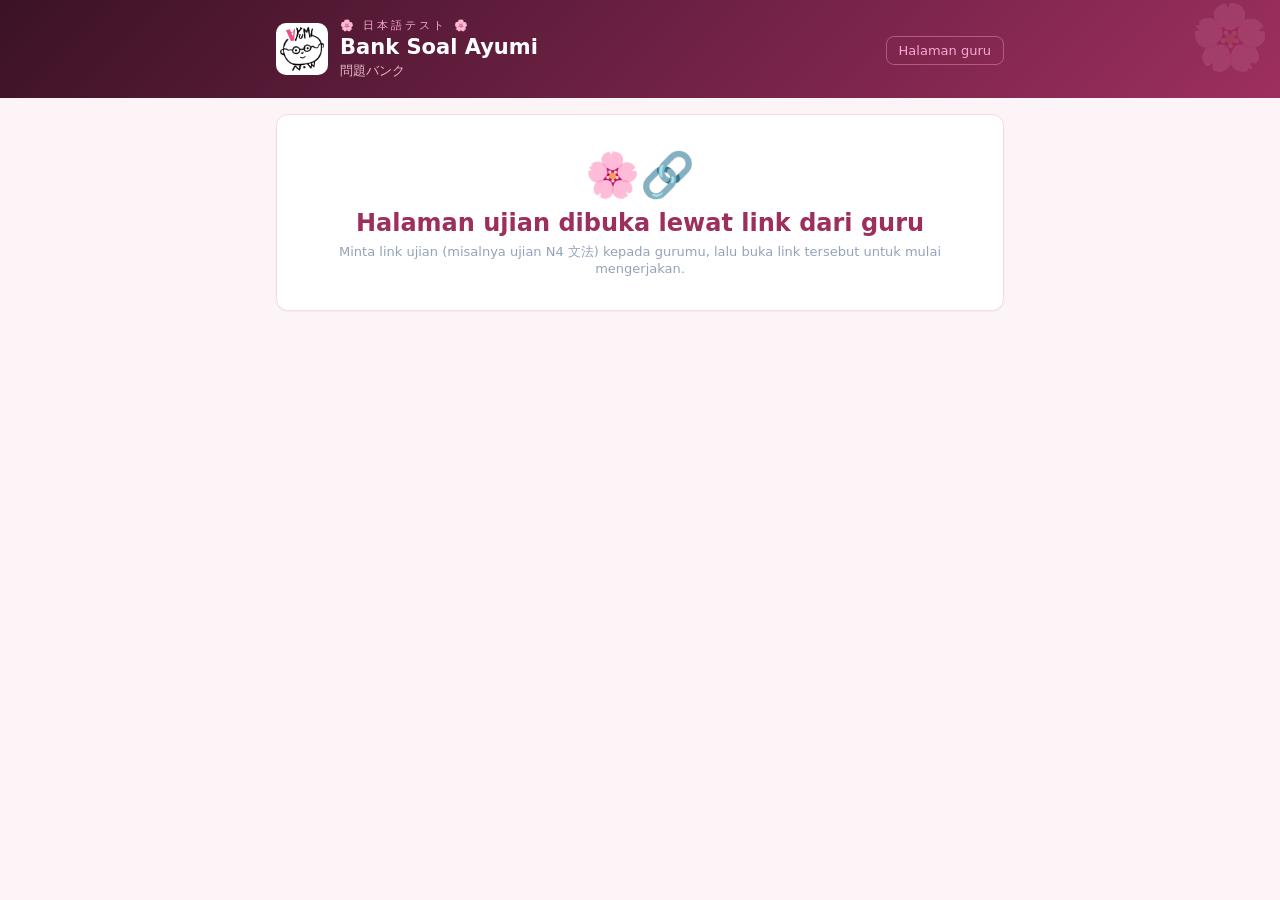
<file: index.html>
<!DOCTYPE html>
<html lang="id">
<head>
<meta charset="utf-8">
<meta name="viewport" content="width=device-width, initial-scale=1">
<title>Bank Soal Ayumi — Ujian Bahasa Jepang</title>
<link rel="icon" href="assets/logo.png">
<link rel="stylesheet" href="css/style.css">
</head>
<body>
<header>
  <div class="sakura">🌸</div>
  <div class="wrap">
    <img src="assets/logo.png" alt="Logo Ayumi">
    <div>
      <div class="eyebrow">🌸 日本語テスト 🌸</div>
      <h1>Bank Soal Ayumi</h1>
      <div class="sub" id="subjudul">Memuat soal…</div>
    </div>
    <div class="nav"><a href="guru.html">Halaman guru</a></div>
  </div>
</header>
<main class="wrap" id="app"><div class="card muted">Memuat bank soal…</div></main>
<script src="js/murid.js"></script>
</body>
</html>
</file>
<file: css/style.css>
*{box-sizing:border-box;margin:0;padding:0}
body{font-family:'Hiragino Kaku Gothic ProN','Yu Gothic','Noto Sans JP',system-ui,sans-serif;background:#fdf4f8;color:#1e293b}
.wrap{max-width:760px;margin:0 auto;padding:16px}
header{background:linear-gradient(135deg,#3b1226,#9d2f5e);color:#fff;position:relative;overflow:hidden}
header .wrap{padding:18px 16px;display:flex;align-items:center;gap:12px}
header .sakura{position:absolute;right:10px;top:0;font-size:64px;opacity:.12;pointer-events:none}
header img{height:52px;width:52px;border-radius:10px;background:#fff;padding:4px;object-fit:contain}
.eyebrow{font-size:11px;letter-spacing:3px;color:#f9a8d4;text-transform:uppercase}
h1{font-size:21px;margin-top:2px}
.sub{font-size:13px;color:#e9b9cd;margin-top:3px}
.nav{margin-left:auto}
.nav a{color:#f9a8d4;font-size:13px;text-decoration:none;border:1px solid rgba(249,168,212,.4);padding:6px 12px;border-radius:8px}
.card{background:#fff;border:1px solid #f9d8e6;border-radius:12px;padding:16px;margin-bottom:14px;box-shadow:0 1px 2px rgba(0,0,0,.04)}
label{display:block;font-size:12px;color:#64748b;margin-bottom:4px}
input[type=text],input[type=password],select,textarea{width:100%;border:1px solid #f3b8d2;border-radius:8px;padding:9px;font-size:15px;font-family:inherit;background:#fff;color:#1e293b}
textarea{min-height:70px;resize:vertical}
.row{display:flex;gap:10px;flex-wrap:wrap}
.row>div{flex:1;min-width:120px}
.btn{display:inline-block;border:none;border-radius:8px;padding:10px 20px;font-size:14px;font-weight:600;cursor:pointer;font-family:inherit;text-decoration:none}
.btn-pink{background:#db2777;color:#fff}
.btn-pink:hover{background:#be185d}
.btn-tua{background:#be185d;color:#fff}
.btn-putih{background:#fff;color:#9d2f5e;border:1px solid #f3b8d2}
.btn-putih:hover{background:#fdf2f7}
.btn-merah{background:#fff;color:#e11d48;border:1px solid #fecdd3}
.btn-kecil{padding:5px 12px;font-size:12px}
.qno{font-weight:700;margin-bottom:6px}
.qtxt{white-space:pre-wrap;margin-bottom:10px}
.qimg{max-width:100%;max-height:260px;border:1px solid #f3d3e1;border-radius:8px;margin-bottom:10px}
.opts{display:grid;grid-template-columns:1fr 1fr;gap:8px}
.opt{text-align:left;background:#fdf7fa;border:2px solid #f3d3e1;border-radius:8px;padding:8px;font-size:14px;cursor:pointer;font-family:inherit;color:#1e293b}
.opt img{max-width:100%;max-height:130px;display:block;border-radius:6px;background:#fff;margin-top:4px}
.opt .hrf{display:inline-flex;width:22px;height:22px;border:2px solid #f3b8d2;border-radius:50%;align-items:center;justify-content:center;font-size:11px;font-weight:700;color:#9d2f5e}
.opt.sel{background:#fce7f3;border-color:#db2777}
.opt.sel .hrf{background:#db2777;border-color:#db2777;color:#fff}
.opt.kunci{background:#ecfdf5;border-color:#10b981}
.opt.salah{background:#fff1f2;border-color:#fb7185}
.bar{position:sticky;top:0;background:#fdf4f8;border-bottom:1px solid #f9d8e6;padding:10px 0;display:flex;justify-content:space-between;align-items:center;z-index:5;gap:8px;flex-wrap:wrap}
.skor{font-size:52px;font-weight:800;text-align:center}
.hij{color:#059669}.kun{color:#d97706}.mer{color:#e11d48}
.tengah{text-align:center}
.tag{display:inline-block;font-size:11px;font-weight:700;border-radius:999px;padding:2px 10px;margin-left:6px}
.tag-b{background:#d1fae5;color:#047857}.tag-s{background:#ffe4e6;color:#be123c}
.lvl{display:inline-block;font-size:11px;font-weight:700;border-radius:999px;padding:2px 9px;border:1px solid #f3b8d2;background:#fdf2f7;color:#9d2f5e;margin-right:4px}
.kat{display:inline-block;font-size:11px;border-radius:999px;padding:2px 9px;background:#f1f5f9;color:#475569}
.skrip{background:#f5f3ff;border:1px solid #ddd6fe;color:#5b21b6;border-radius:8px;padding:8px 10px;font-size:13px;white-space:pre-wrap;margin-top:8px}
.pjl{font-size:12px;color:#64748b;border-top:1px solid #fbe7f0;margin-top:8px;padding-top:8px}
pre.ring{background:#3b1226;color:#fce7f3;border-radius:8px;padding:12px;font-size:13px;white-space:pre-wrap;text-align:left}
.toast{position:fixed;bottom:20px;left:50%;transform:translateX(-50%);background:#3b1226;color:#fff;font-size:13px;padding:9px 18px;border-radius:999px;box-shadow:0 4px 12px rgba(0,0,0,.2);z-index:50}
.muted{color:#94a3b8;font-size:13px}
.unggah{display:flex;align-items:center;justify-content:center;border:2px dashed #f3b8d2;border-radius:8px;padding:10px;font-size:13px;color:#9d2f5e;cursor:pointer}
.unggah:hover{background:#fdf2f7}
.mini{position:relative;display:inline-block;margin-top:6px}
.mini img{max-height:110px;border:1px solid #f3d3e1;border-radius:6px}
.mini button{position:absolute;top:4px;right:4px;background:#e11d48;color:#fff;border:none;border-radius:6px;font-size:11px;padding:2px 7px;cursor:pointer}
table{width:100%;border-collapse:collapse;font-size:14px}
th{font-size:11px;text-transform:uppercase;color:#9d2f5e;text-align:left;padding:9px 10px;border-bottom:1px solid #f9d8e6}
td{padding:9px 10px;border-bottom:1px solid #fbe7f0}
@media(max-width:520px){.opts{grid-template-columns:1fr}header .nav{display:none}}
</file>
